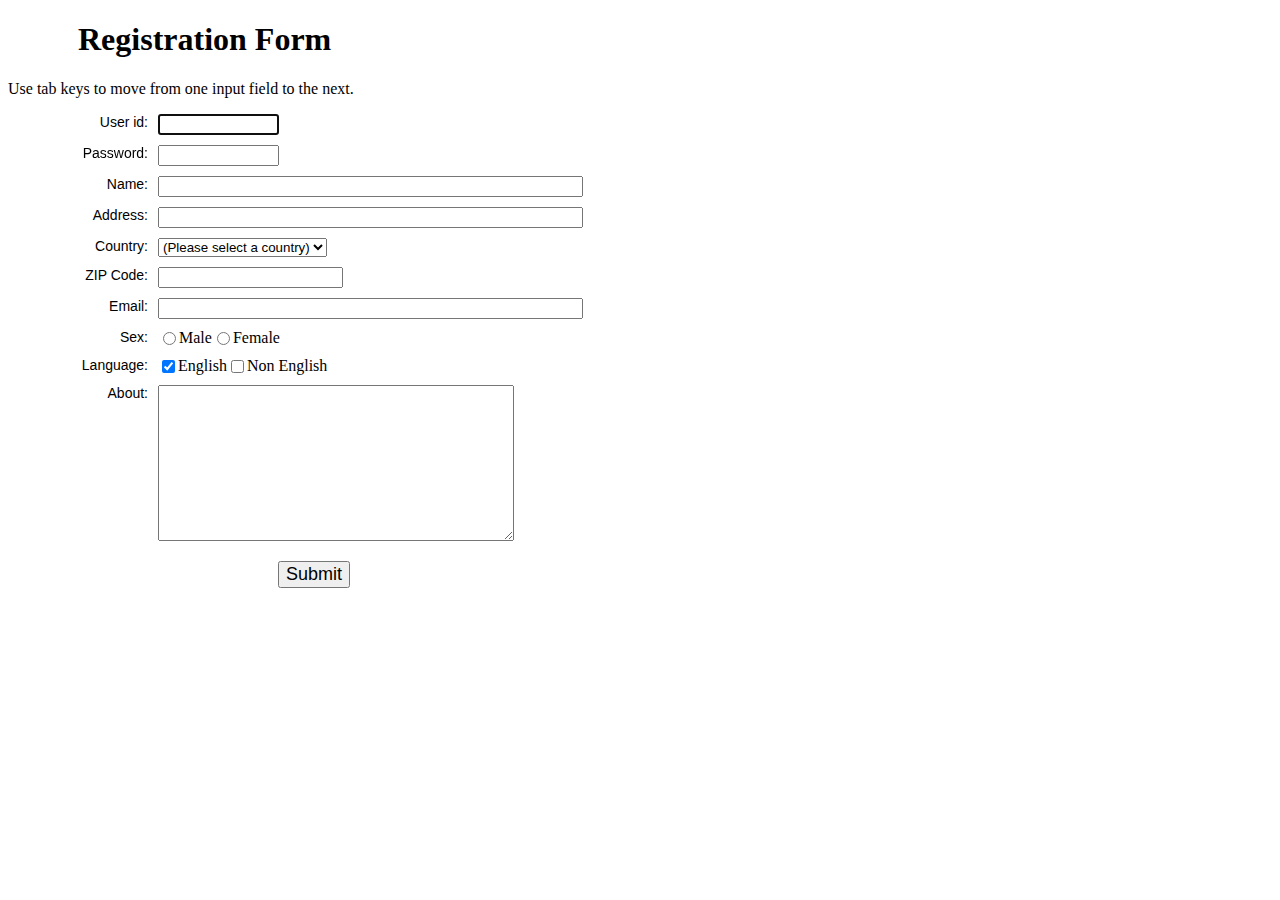
<file: week3/index.html>
<!DOCTYPE html>
<html lang="en"><head>
<meta charset="utf-8">
<title>JavaScript Form Validation using a sample registration form</title>
<meta name="keywords" content="example, JavaScript Form Validation, Sample registration form" />
<meta name="description" content="This document is an example of JavaScript Form Validation using a sample registration form. " />
<link rel='stylesheet' href="css/style.css" type='text/css' />
<script src="home.js"></script>
</head>
<body onload="document.registration.userid.focus();">
<h1>Registration Form</h1>
Use tab keys to move from one input field to the next.
<form name='registration' onSubmit="return formValidation();">
<ul>
<li><label for="userid">User id:</label></li>
<li><input type="text" name="userid" size="12" /></li>
<li><label for="passid">Password:</label></li>
<li><input type="password" name="passid" size="12" /></li>
<li><label for="username">Name:</label></li>
<li><input type="text" name="username" size="50" /></li>
<li><label for="address">Address:</label></li>
<li><input type="text" name="address" size="50" /></li>
<li><label for="country">Country:</label></li>
<li><select name="country">
<option selected="" value="Default">(Please select a country)</option>
<option value="AF">Australia</option>
<option value="AL">Canada</option>
<option value="DZ">India</option>
<option value="AS">UK</option>
<option value="AD">USA</option>
<option value="UG">Uganda</option>

</select></li>
<li><label for="zip">ZIP Code:</label></li>
<li><input type="text" name="zip" /></li>
<li><label for="email">Email:</label></li>
<li><input type="text" name="email" size="50" /></li>
<li><label id="gender">Sex:</label></li>
<li><input type="radio" name="msex" value="Male" /><span>Male</span></li>
<li><input type="radio" name="fsex" value="Female" /><span>Female</span></li>
<li><label>Language:</label></li>
<li><input type="checkbox" name="en" value="en" checked /><span>English</span></li>
<li><input type="checkbox" name="nonen" value="noen" /><span>Non English</span></li>
<li><label for="desc">About:</label></li>
<li><textarea name="desc" id="desc"></textarea></li>
<li><input type="submit" name="submit" value="Submit" /></li>
</ul>
</form>
</body>
</html>
</file>
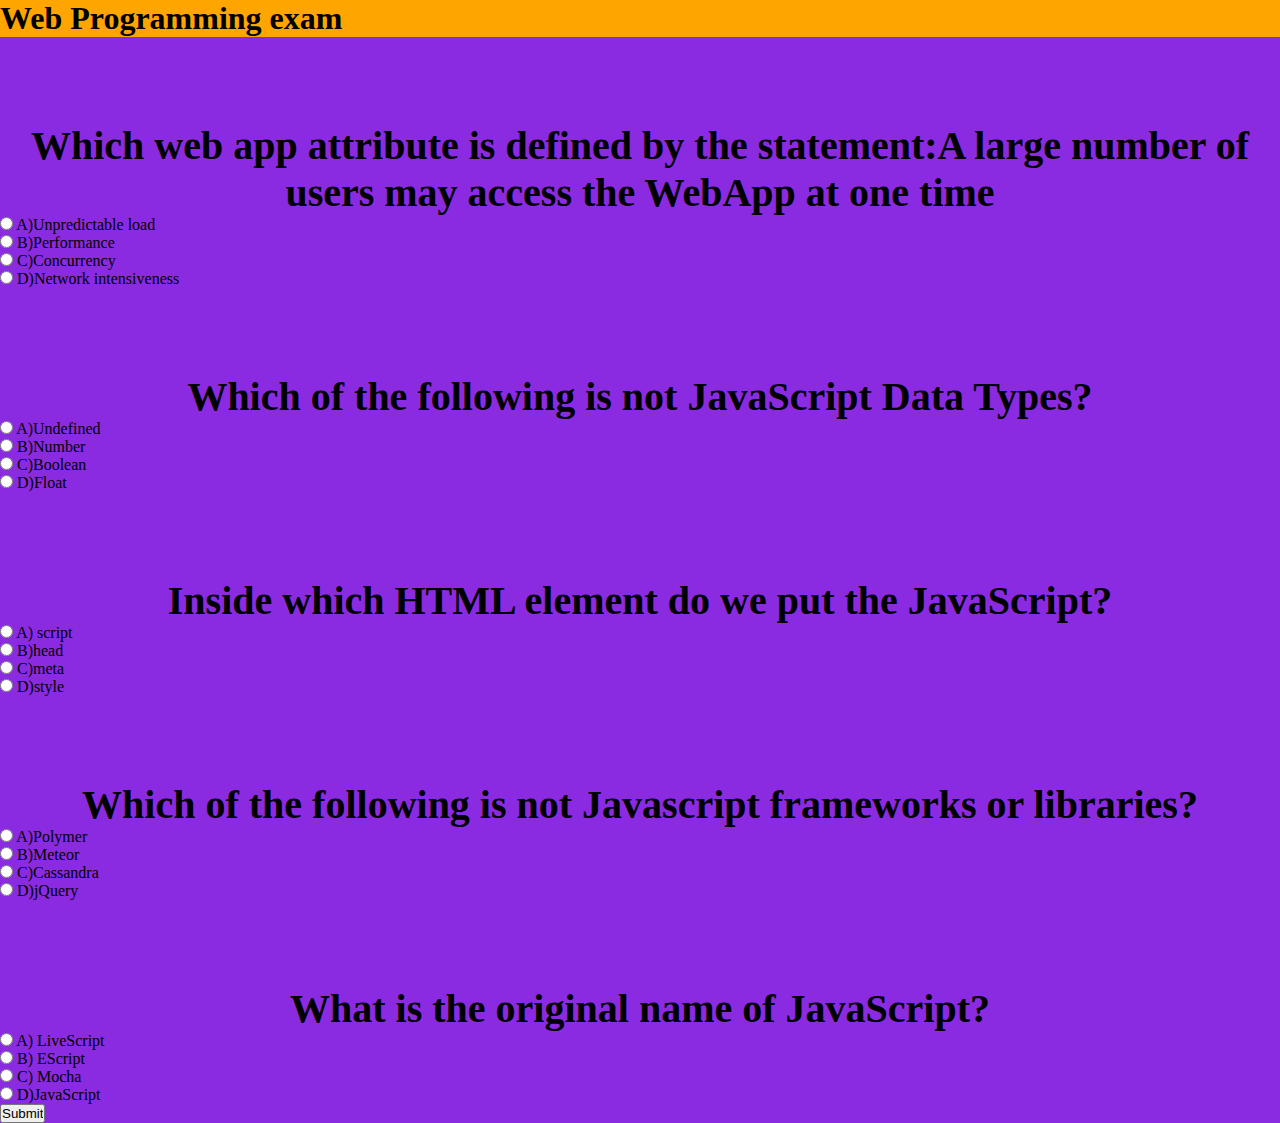
<file: login.html>
<!DOCTYPE html>
<head>
    <style>
        body {
          background-image: url('http://localhost/php3/sketches-exam-elements-background_23-2147594825.jpg');
          height: 100%;

/* Center and scale the image nicely */
background-position: center;
background-repeat: no-repeat;
background-size: cover;
        }
        </style>
        <style>
            p {
              text-align: center;
              font-size: 60px;
              margin-top: 0px;
            }
            </style>
	<meta charset="UTF-8" />
	
	<title>Ct3 </title>
	
	<link rel="stylesheet" type="text/css" href="style.css" />
</head>
 
<body>

    <p id="demo"></p>

<script>
// Set the date we're counting down to
var countDownDate = new Date("Nov 9, 2020 16:54:15").getTime();

// Update the count down every 1 second
var x = setInterval(function() {

  // Get today's date and time
  var now = new Date().getTime();
    
  // Find the distance between now and the count down date
  var distance = countDownDate - now;
    
  // Time calculations for days, hours, minutes and seconds
  var days = Math.floor(distance / (1000 * 60 * 60 * 24));
  var hours = Math.floor((distance % (1000 * 60 * 60 * 24)) / (1000 * 60 * 60));
  var minutes = Math.floor((distance % (1000 * 60 * 60)) / (1000 * 60));
  var seconds = Math.floor((distance % (1000 * 60)) / 1000);
    
  // Output the result in an element with id="demo"
  document.getElementById("demo").innerHTML = days + "d " + hours + "h "
  + minutes + "m " + seconds + "s ";
    
  // If the count down is over, write some text 
  if (distance < 0) {
    clearInterval(x);
    document.getElementById("demo").innerHTML = "EXPIRED!!!! TIME'S UP";
  }
}, 1000);
</script>

 
	<div id="page-wrap">
 
	<h1>Web Programming exam</h1>
		
	<form action="result.php" method="post" id="quiz">
		
            <ol>
            
                <li>

                
                    <h3> Which web app attribute is defined by the statement:A large number of users may access the WebApp at one time</h3>
                    <div>
                        <input type="radio" name="question-1-answers" id="question-1-answers-A" value="A" />
                        <label for="question-1-answers-A">A)Unpredictable load</label>
                    </div>
                    
                    <div>
                        <input type="radio" name="question-1-answers" id="question-1-answers-B" value="B" />
                        <label for="question-1-answers-B">B)Performance</label>
                    </div>
                    
                    <div>
                        <input type="radio" name="question-1-answers" id="question-1-answers-C" value="C" />
                        <label for="question-1-answers-C">C)Concurrency</label>
                    </div>
                    
                    <div>
                        <input type="radio" name="question-1-answers" id="question-1-answers-D" value="D" />
                        <label for="question-1-answers-D">D)Network intensiveness</label>
                    </div>
                
                </li>
                
                <li>
                
                    <h3> Which of the following is not JavaScript Data Types?</h3>
                    
                    <div>
                        <input type="radio" name="question-2-answers" id="question-2-answers-A" value="A" />
                        <label for="question-2-answers-A">A)Undefined</label>
                    </div>
                    
                    <div>
                        <input type="radio" name="question-2-answers" id="question-2-answers-B" value="B" />
                        <label for="question-2-answers-B">B)Number</label>
                    </div>
                    
                    <div>
                        <input type="radio" name="question-2-answers" id="question-2-answers-C" value="C" />
                        <label for="question-2-answers-C">C)Boolean</label>
                    </div>
                    
                    <div>
                        <input type="radio" name="question-2-answers" id="question-2-answers-D" value="D" />
                        <label for="question-2-answers-D">D)Float</label>
                    </div>
                
                </li>
                
                <li>
                
                    <h3>Inside which HTML element do we put the JavaScript?</h3>
                    
                    <div>
                        <input type="radio" name="question-3-answers" id="question-3-answers-A" value="A" />
                        <label for="question-3-answers-A">A) script </label>
                    </div>
                    
                    <div>
                        <input type="radio" name="question-3-answers" id="question-3-answers-B" value="B" />
                        <label for="question-3-answers-B">B)head</label>
                    </div>
                    
                    <div>
                        <input type="radio" name="question-3-answers" id="question-3-answers-C" value="C" />
                        <label for="question-3-answers-C">C)meta</label>
                    </div>
                    
                    <div>
                        <input type="radio" name="question-3-answers" id="question-3-answers-D" value="D" />
                        <label for="question-3-answers-D">D)style</label>
                    </div>
                
                </li>
                
                <li>
                
                    <h3>Which of the following is not Javascript frameworks or libraries?</h3>
                    
                    <div>
                        <input type="radio" name="question-4-answers" id="question-4-answers-A" value="A" />
                        <label for="question-4-answers-A">A)Polymer</label>
                    </div>
                    
                    <div>
                        <input type="radio" name="question-4-answers" id="question-4-answers-B" value="B" />
                        <label for="question-4-answers-B">B)Meteor</label>
                    </div>
                    
                    <div>
                        <input type="radio" name="question-4-answers" id="question-4-answers-C" value="C" />
                        <label for="question-4-answers-C">C)Cassandra</label>
                    </div>
                    
                    <div>
                        <input type="radio" name="question-4-answers" id="question-4-answers-D" value="D" />
                        <label for="question-4-answers-D">D)jQuery</label>
                    </div>
                
                </li>
                
                <li>
                
                    <h3> What is the original name of JavaScript?</h3>
                    
                    <div>
                        <input type="radio" name="question-5-answers" id="question-5-answers-A" value="A" />
                        <label for="question-5-answers-A">A) LiveScript</label>
                    </div>
                    
                    <div>
                        <input type="radio" name="question-5-answers" id="question-5-answers-B" value="B" />
                        <label for="question-5-answers-B">B) EScript</label>
                    </div>
                    
                    <div>
                        <input type="radio" name="question-5-answers" id="question-5-answers-C" value="C" />
                        <label for="question-5-answers-C">C) Mocha</label>
                    </div>
                    
                    <div>
                        <input type="radio" name="question-5-answers" id="question-5-answers-D" value="D" />
                        <label for="question-5-answers-D">D)JavaScript</label>
                    </div>
                
                </li>
            
            </ol>
            
            <input type="submit" value="Submit" class="submitbtn" />
		
		</form>
	
	</div>
 
 
</body>
 
</html>
</file>
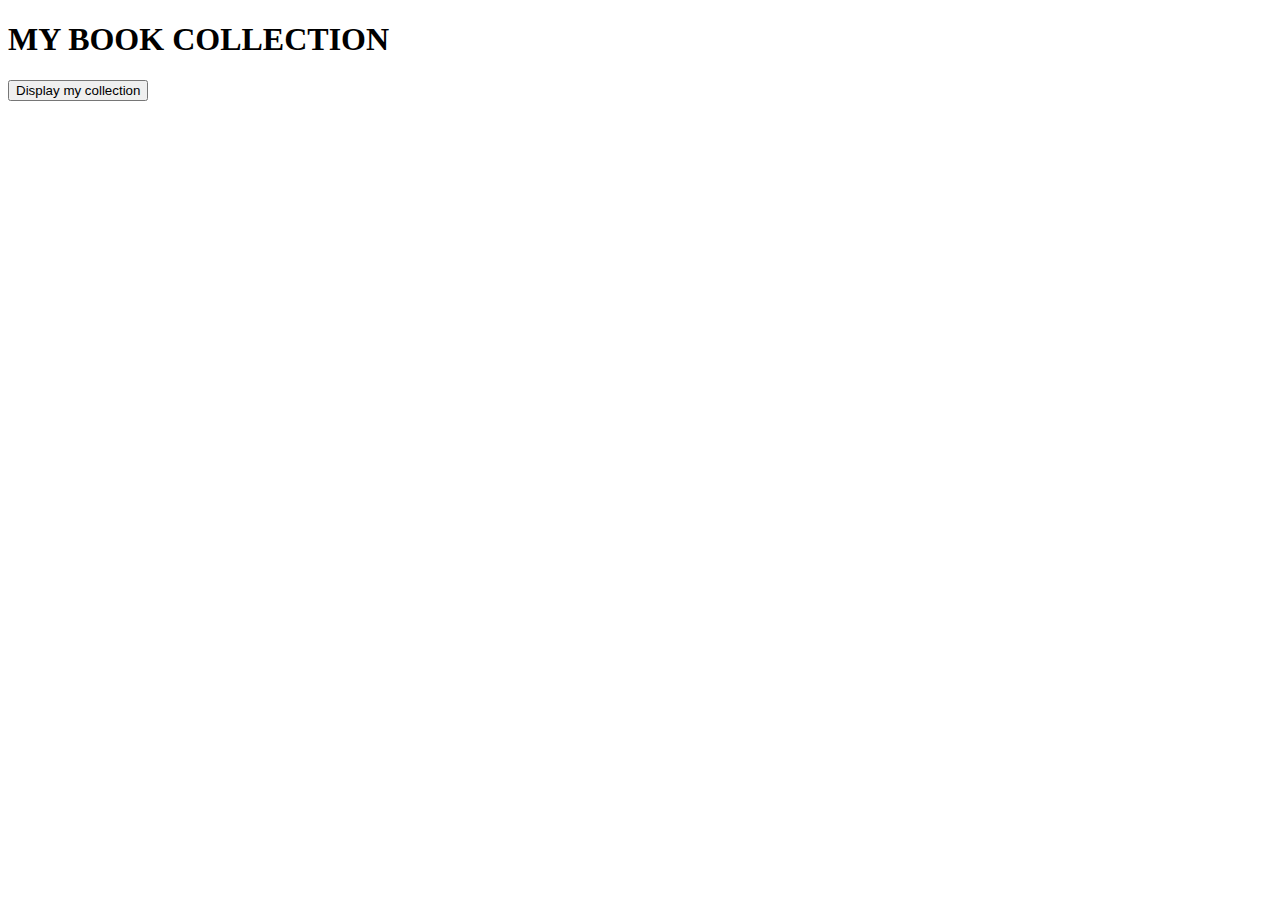
<file: studymaterial.html>
<!DOCTYPE html>
<html>
  <style>
    body {
      background-image: url('http://localhost/ajax/1_CtD9N8Txu0xuEY0r83kegQ.jpeg');
    }
    </style>
<style>
table,th,td {
  border : 1px solid black;
  border-collapse: collapse;
}
th,td {
  padding: 5px;
}
</style>
<body>

<h1 style="color: black;">MY BOOK COLLECTION</h1>

<button type="button"   onclick="loadDoc()" >Display my collection</button>
<br><br>
<table id="demo"></table>

<script>
function loadDoc() {
  var xhttp = new XMLHttpRequest();
  xhttp.onreadystatechange = function() {
    if (this.readyState == 4 && this.status == 200) {
      myFunction(this);
    }
  };
  xhttp.open("GET", "Book-1.xml", true);
  xhttp.send();
}
function myFunction(xml) {
  var i;
  var xmlDoc = xml.responseXML;
  var table="<tr><th>Author</th><th>Title</th></tr>";
  var x = xmlDoc.getElementsByTagName("CD");
  for (i = 0; i <x.length; i++) { 
    table += "<tr><td>" +
    x[i].getElementsByTagName("ARTIST")[0].childNodes[0].nodeValue +
    "</td><td>" +
    x[i].getElementsByTagName("TITLE")[0].childNodes[0].nodeValue +
    "</td></tr>";
  }
  document.getElementById("demo").innerHTML = table;
}
</script>

</body>
</html>
</file>
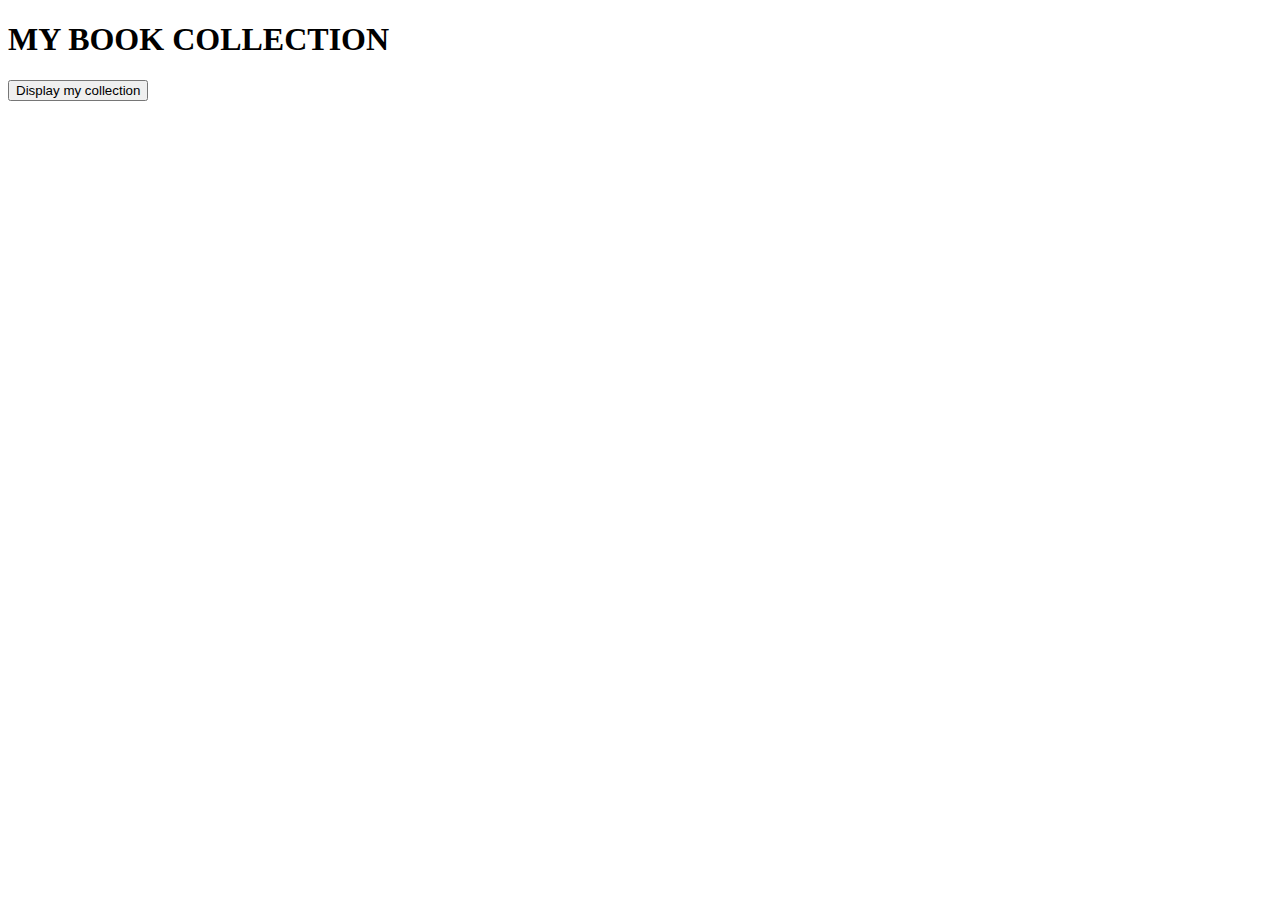
<file: week8/studymaterial.html>
<!DOCTYPE html>
<html>
  <style>
    body {
      background-image: url('http://localhost/ajax/1_CtD9N8Txu0xuEY0r83kegQ.jpeg');
    }
    </style>
<style>
table,th,td {
  border : 1px solid black;
  border-collapse: collapse;
}
th,td {
  padding: 5px;
}
</style>
<body>

<h1 style="color: black;">MY BOOK COLLECTION</h1>

<button type="button"   onclick="loadDoc()" >Display my collection</button>
<br><br>
<table id="demo"></table>

<script>
function loadDoc() {
  var xhttp = new XMLHttpRequest();
  xhttp.onreadystatechange = function() {
    if (this.readyState == 4 && this.status == 200) {
      myFunction(this);
    }
  };
  xhttp.open("GET", "Book-1.xml", true);
  xhttp.send();
}
function myFunction(xml) {
  var i;
  var xmlDoc = xml.responseXML;
  var table="<tr><th>Author</th><th>Title</th></tr>";
  var x = xmlDoc.getElementsByTagName("CD");
  for (i = 0; i <x.length; i++) { 
    table += "<tr><td>" +
    x[i].getElementsByTagName("ARTIST")[0].childNodes[0].nodeValue +
    "</td><td>" +
    x[i].getElementsByTagName("TITLE")[0].childNodes[0].nodeValue +
    "</td></tr>";
  }
  document.getElementById("demo").innerHTML = table;
}
</script>

</body>
</html>
</file>
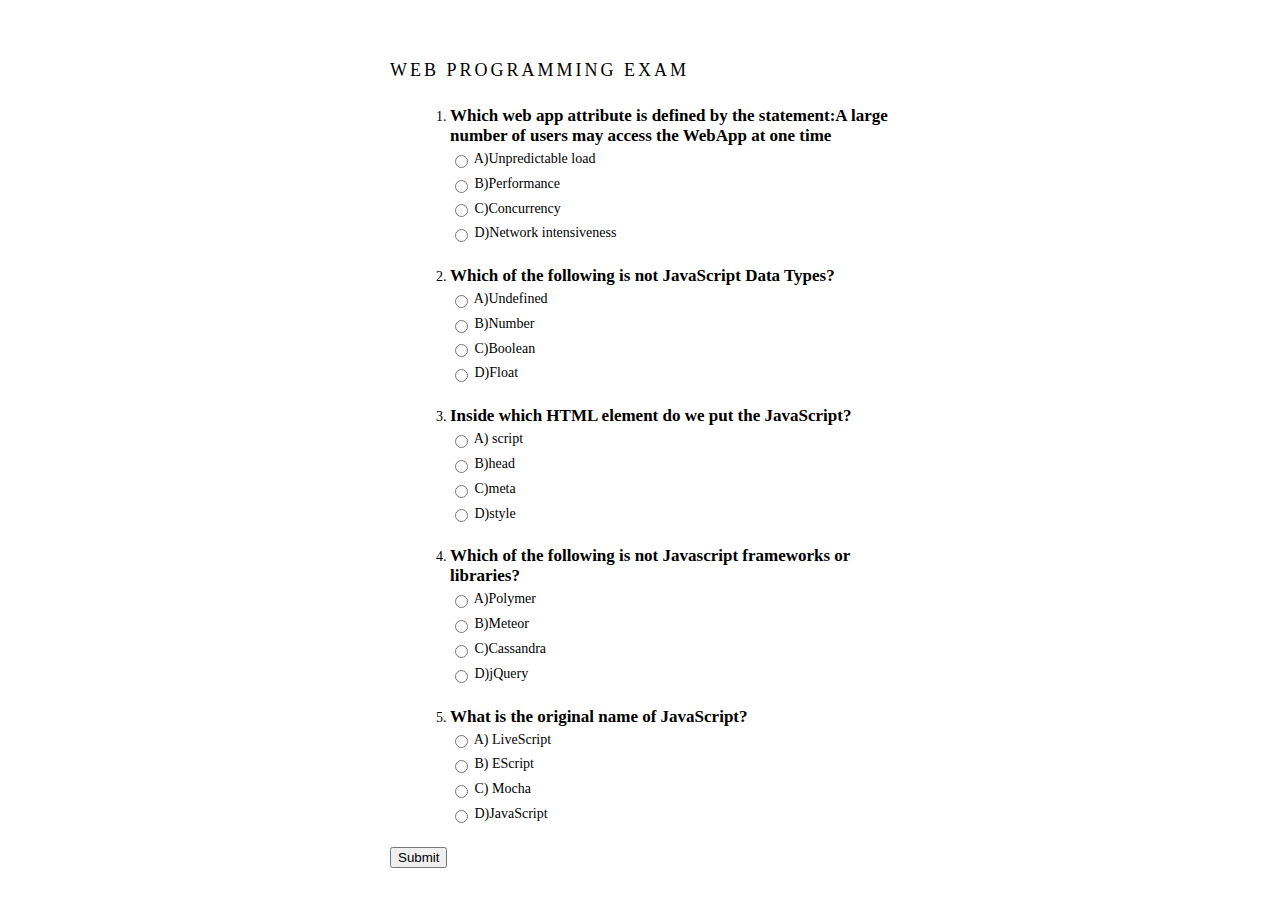
<file: week9/login.html>
<!DOCTYPE html>
<head>
    <style>
        body {
          background-image: url('http://localhost/php3/sketches-exam-elements-background_23-2147594825.jpg');
          height: 100%;

/* Center and scale the image nicely */
background-position: center;
background-repeat: no-repeat;
background-size: cover;
        }
        </style>
        <style>
            p {
              text-align: center;
              font-size: 60px;
              margin-top: 0px;
            }
            </style>
	<meta charset="UTF-8" />
	
	<title>Ct3 </title>
	
	<link rel="stylesheet" type="text/css" href="style.css" />
</head>
 
<body>

    <p id="demo"></p>

<script>
// Set the date we're counting down to
var countDownDate = new Date("Nov 9, 2020 16:54:15").getTime();

// Update the count down every 1 second
var x = setInterval(function() {

  // Get today's date and time
  var now = new Date().getTime();
    
  // Find the distance between now and the count down date
  var distance = countDownDate - now;
    
  // Time calculations for days, hours, minutes and seconds
  var days = Math.floor(distance / (1000 * 60 * 60 * 24));
  var hours = Math.floor((distance % (1000 * 60 * 60 * 24)) / (1000 * 60 * 60));
  var minutes = Math.floor((distance % (1000 * 60 * 60)) / (1000 * 60));
  var seconds = Math.floor((distance % (1000 * 60)) / 1000);
    
  // Output the result in an element with id="demo"
  document.getElementById("demo").innerHTML = days + "d " + hours + "h "
  + minutes + "m " + seconds + "s ";
    
  // If the count down is over, write some text 
  if (distance < 0) {
    clearInterval(x);
    document.getElementById("demo").innerHTML = "EXPIRED!!!! TIME'S UP";
  }
}, 1000);
</script>

 
	<div id="page-wrap">
 
	<h1>Web Programming exam</h1>
		
	<form action="result.php" method="post" id="quiz">
		
            <ol>
            
                <li>

                
                    <h3> Which web app attribute is defined by the statement:A large number of users may access the WebApp at one time</h3>
                    <div>
                        <input type="radio" name="question-1-answers" id="question-1-answers-A" value="A" />
                        <label for="question-1-answers-A">A)Unpredictable load</label>
                    </div>
                    
                    <div>
                        <input type="radio" name="question-1-answers" id="question-1-answers-B" value="B" />
                        <label for="question-1-answers-B">B)Performance</label>
                    </div>
                    
                    <div>
                        <input type="radio" name="question-1-answers" id="question-1-answers-C" value="C" />
                        <label for="question-1-answers-C">C)Concurrency</label>
                    </div>
                    
                    <div>
                        <input type="radio" name="question-1-answers" id="question-1-answers-D" value="D" />
                        <label for="question-1-answers-D">D)Network intensiveness</label>
                    </div>
                
                </li>
                
                <li>
                
                    <h3> Which of the following is not JavaScript Data Types?</h3>
                    
                    <div>
                        <input type="radio" name="question-2-answers" id="question-2-answers-A" value="A" />
                        <label for="question-2-answers-A">A)Undefined</label>
                    </div>
                    
                    <div>
                        <input type="radio" name="question-2-answers" id="question-2-answers-B" value="B" />
                        <label for="question-2-answers-B">B)Number</label>
                    </div>
                    
                    <div>
                        <input type="radio" name="question-2-answers" id="question-2-answers-C" value="C" />
                        <label for="question-2-answers-C">C)Boolean</label>
                    </div>
                    
                    <div>
                        <input type="radio" name="question-2-answers" id="question-2-answers-D" value="D" />
                        <label for="question-2-answers-D">D)Float</label>
                    </div>
                
                </li>
                
                <li>
                
                    <h3>Inside which HTML element do we put the JavaScript?</h3>
                    
                    <div>
                        <input type="radio" name="question-3-answers" id="question-3-answers-A" value="A" />
                        <label for="question-3-answers-A">A) script </label>
                    </div>
                    
                    <div>
                        <input type="radio" name="question-3-answers" id="question-3-answers-B" value="B" />
                        <label for="question-3-answers-B">B)head</label>
                    </div>
                    
                    <div>
                        <input type="radio" name="question-3-answers" id="question-3-answers-C" value="C" />
                        <label for="question-3-answers-C">C)meta</label>
                    </div>
                    
                    <div>
                        <input type="radio" name="question-3-answers" id="question-3-answers-D" value="D" />
                        <label for="question-3-answers-D">D)style</label>
                    </div>
                
                </li>
                
                <li>
                
                    <h3>Which of the following is not Javascript frameworks or libraries?</h3>
                    
                    <div>
                        <input type="radio" name="question-4-answers" id="question-4-answers-A" value="A" />
                        <label for="question-4-answers-A">A)Polymer</label>
                    </div>
                    
                    <div>
                        <input type="radio" name="question-4-answers" id="question-4-answers-B" value="B" />
                        <label for="question-4-answers-B">B)Meteor</label>
                    </div>
                    
                    <div>
                        <input type="radio" name="question-4-answers" id="question-4-answers-C" value="C" />
                        <label for="question-4-answers-C">C)Cassandra</label>
                    </div>
                    
                    <div>
                        <input type="radio" name="question-4-answers" id="question-4-answers-D" value="D" />
                        <label for="question-4-answers-D">D)jQuery</label>
                    </div>
                
                </li>
                
                <li>
                
                    <h3> What is the original name of JavaScript?</h3>
                    
                    <div>
                        <input type="radio" name="question-5-answers" id="question-5-answers-A" value="A" />
                        <label for="question-5-answers-A">A) LiveScript</label>
                    </div>
                    
                    <div>
                        <input type="radio" name="question-5-answers" id="question-5-answers-B" value="B" />
                        <label for="question-5-answers-B">B) EScript</label>
                    </div>
                    
                    <div>
                        <input type="radio" name="question-5-answers" id="question-5-answers-C" value="C" />
                        <label for="question-5-answers-C">C) Mocha</label>
                    </div>
                    
                    <div>
                        <input type="radio" name="question-5-answers" id="question-5-answers-D" value="D" />
                        <label for="question-5-answers-D">D)JavaScript</label>
                    </div>
                
                </li>
            
            </ol>
            
            <input type="submit" value="Submit" class="submitbtn" />
		
		</form>
	
	</div>
 
 
</body>
 
</html>
</file>
<file: week3/css/style.css>
h1 {
    margin-left: 70px;
    }
    form li {
    list-style: none;
    margin-bottom: 5px;
    }
    
    form ul li label{
    float: left;
    clear: left;
    width: 100px;
    text-align: right;
    margin-right: 10px;
    font-family:Verdana, Arial, Helvetica, sans-serif;
    font-size:14px;
    }
    
    form ul li input, select, span {
    float: left;
    margin-bottom: 10px;
    }
    
    form textarea {
    float: left;
    width: 350px;
    height: 150px;
    }
    
    [type="submit"] {
    clear: left;
    margin: 20px 0 0 230px;
    font-size:18px
    }
    
    p {
    margin-left: 70px;
    font-weight: bold;
    }
</file>
<file: style.css>
* {
    margin: 0px;
    padding: 0px;
    list-style-type: none;
    text-decoration: none;
    box-sizing: border-box;
}

.header {
    width: 100%;
    height: 80px;
    display: block;
}
.header2 {
    width: 500px;
    height: 100%;
    display: block;
    margin: 0 auto;
}
.name {
    height: 100%;
    display: table;
    float: left;
}
.name h1 {
    color: black;
    height: 100%;
    display: table-cell;
    vertical-align: middle;
    font-family: 'Bad Script', cursive;
    text-align: left;
    letter-spacing: 10px;
    padding-top: 0px;
}
.name img {
    width: 150px;
    display: table-cell;
}
ul#samping li{
    display: inline;
    float: right;
}
.nav-atas a {
    height: 80%;
    display: table;
    padding: 30px 20px 30px 20px;
    color: gray;
    font-family: 'Gill Sans', 'Gill Sans MT', Calibri, 'Trebuchet MS', sans-serif;
}
.nav-atas a li {
    display: table-cell;
    vertical-align: middle;
}
nav{
    background-color:gainsboro;
}
nav ul {
    text-align: center;
    list-style: none;
    padding: 0px;
}
nav li {
    display: inline-block;
    text-align: center;
}
nav a {
    color: black;
    text-align: center;
    text-decoration: none;
    display: block;
    width: 100px;
    height: 70px;
    padding-top: 20px;
    font-size: 25px;
    font-weight: lighter;
}
li a:hover {
    background-color: cornflowerblue;
}
.aboutWeb {
    text-align: center;
    padding: 200px;
    background-image: url(shoezz.jpg);
}
.aboutWeb h1 {
    font-size: 50px;
    font-family: 'Bad Script', cursive;
    letter-spacing: 20px;
}
.aboutWeb p {
    font-size: 25px;
    margin-top: 30px;
    color:black
}
article {
    border-style: solid;
    border-color: gainsboro;
    margin: 50px 300px 50px 300px;
    padding: 30px 50px 30px 50px;
}
article h4 {
    font-size: 25px;
    padding-top: 20px;
}
article p {
    font-size: 20px;
    padding-top: 20px;
    font-style: 'Dosis', sans-serif;
}
h3 {
    text-align: center;
    font-size: 40px;
    padding-top: 85px;
    
}
.card {
    box-shadow: 5px 4px 8px 0 rgba(0, 0, 0, 0.2);
    max-width: 350px;
    margin: auto;
    text-align: center;
    font-family: arial;
    float: left;
    margin-right: 45px;
    margin-left: 50px;
    margin-top: 50px;
}
.price {
    color: grey;
    font-size: 22px;
}
.card button {
    border: none;
    outline: 0;
    padding: 12px;
    color: white;
    background-color: #000;
    text-align: center;
    cursor: pointer;
    width: 100%;
    font-size: 18px;
}
.card button:hover {
    opacity: 0.7;
}
.footer {
    background-color:gainsboro;
    margin-top: 50%;
    height: 100px;

}
.footer p{
    text-align: center;
    
}
.bg-dark text-center py-1{
    text-align: center;
    background-color: red;
}
.video { 
	display: block; 
	width: auto; 
	margin: 0 auto;  
}  

h3 {
    animation-duration: 3s;
    animation-name: slidein;
    
  }
  
  @keyframes slidein {
    from {
      margin-left: 100%;
      width: 300%; 
    }
}
  
    to {
      margin-left: 0%;
      width: 100%;
    }
      
      h1 {
        background-color:orange;
      }
      
      div {
        background-color:blueviolet; 
      }
      
      p {
        background-color:palevioletred;
      }
      article{
          background-color:whitesmoke;
      }
      container2{
          background-color: purple;
      }
      container2 {
          background-color: royalblue;
      }
</file>
<file: week9/style.css>
body{ font: 14px Georgia, serif; }
#page-wrap { width: 500px; margin: 0 auto;}

h1  { margin: 25px 0; font: 18px Georgia, Serif; text-transform: uppercase; letter-spacing: 3px; }

#quiz input {
    vertical-align: middle;
}

#quiz ol {
   margin: 0 0 10px 20px;
}

#quiz ol li {
   margin: 0 0 20px 0;
}

#quiz ol li div {
   padding: 4px 0;
}

#quiz h3 {
   font-size: 17px; margin: 0 0 1px 0; color: black;
}

#results {
    font: 44px Georgia, Serif;
}
</file>
